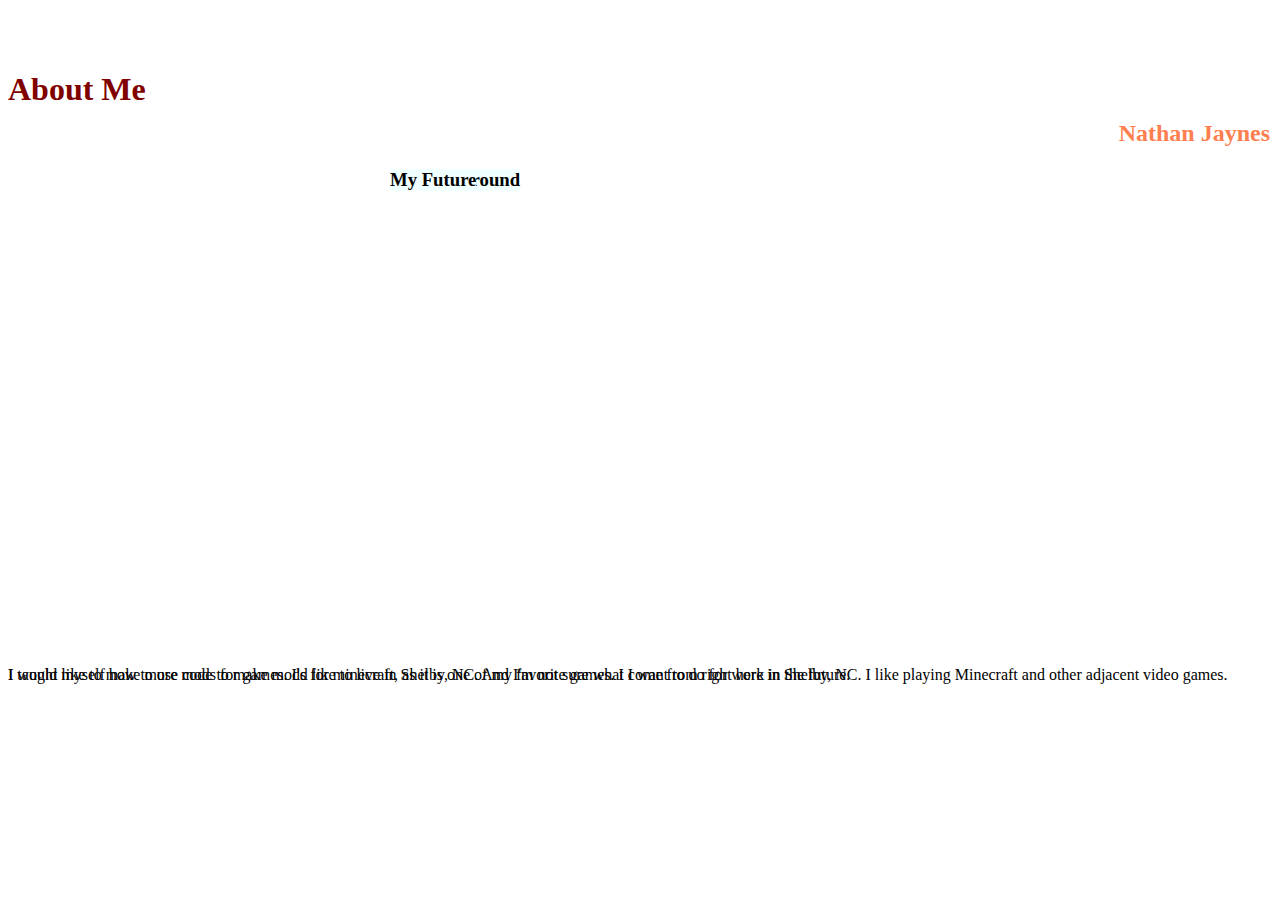
<file: absolute/index.html>
<!DOCTYPE HTML>
<html>
<head>
    <meta charset="utf-8">
    <meta name="viewport" content="width=device-width">
    <title>About Me</title>
    <link href="style.css" rel="stylesheet" type="text/css" />
</head>
<body>
<h1 class="header">
 
About Me
</h1>
<h2 class="name">
 
Nathan Jaynes
</h2>
<h3>
 
My Background
</h3>
<p>
 
I taught myself how to use code to make mods for minecraft, as it is one of my favorite games. I come from right here in Shelby, NC. I 
like playing Minecraft and other adjacent video games.
</p>
<h3>
 
My Future
</h3>
<p>
 
I would like to make more mods for games. I'd like to live in Shelby, NC. And I'm not sure what I want to do for work in the future.
</p>
</body>
</html>
</file>
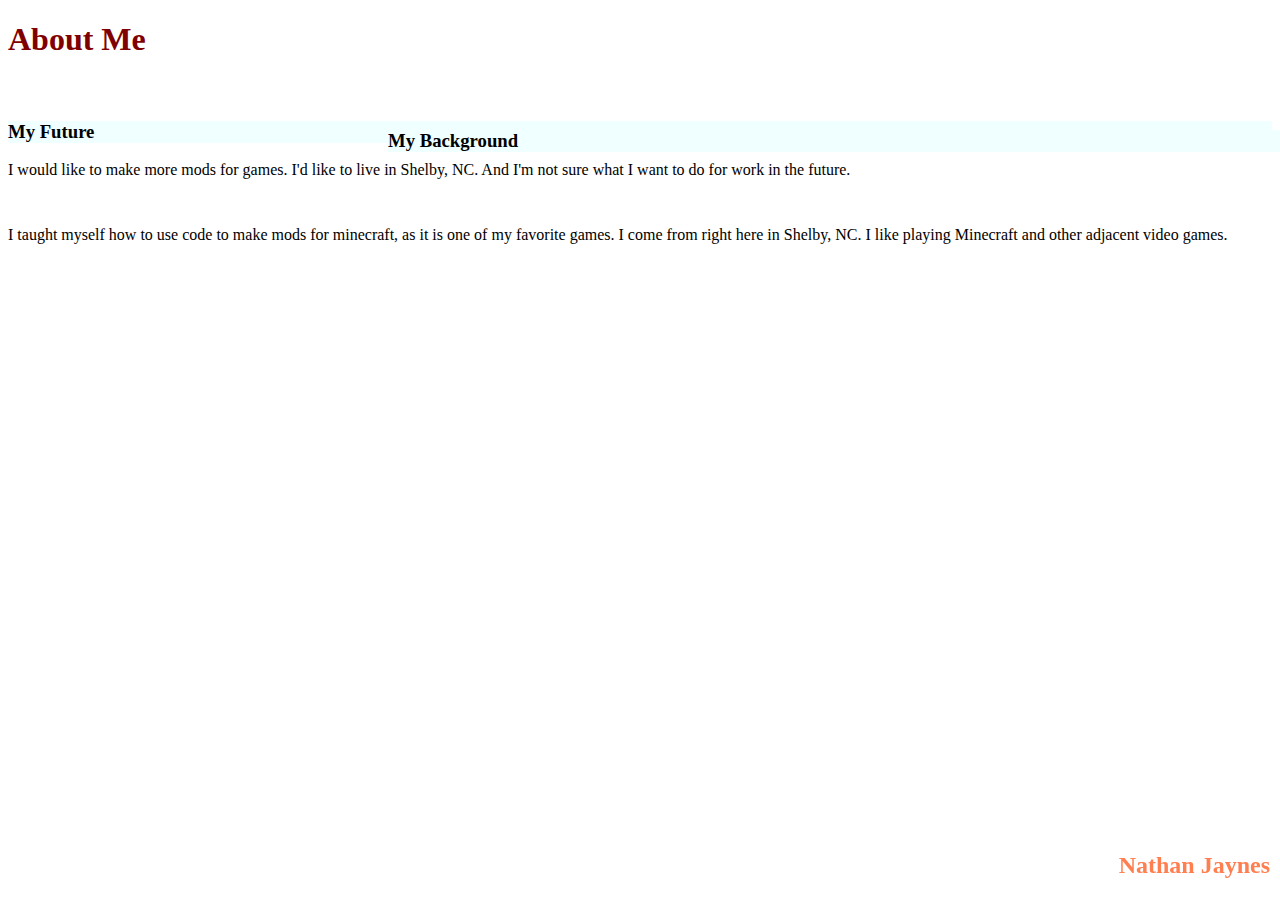
<file: different/index.html>
<!DOCTYPE HTML>
<html>
<head>
    <meta charset="utf-8">
    <meta name="viewport" content="width=device-width">
    <title>About Me</title>
    <link href="style.css" rel="stylesheet" type="text/css" />
</head>
<body>
<h1 class="header">
 
About Me
</h1>
<h2 class="name">
 
Nathan Jaynes
</h2>
<h3 id="h31">
 
My Background
</h3>
<p id="p1">
 
I taught myself how to use code to make mods for minecraft, as it is one of my favorite games. I come from right here in Shelby, NC. I 
like playing Minecraft and other adjacent video games.
</p>
<h3 id="h32">
 
My Future
</h3>
<p id="p2">
 
I would like to make more mods for games. I'd like to live in Shelby, NC. And I'm not sure what I want to do for work in the future.
</p>
</body>
</html>
</file>
<file: absolute/style.css>
.header {
    color: #800000;
    position:absolute;
    top: 50px;
}
.name {
    color:coral;
    position:absolute;
    top: 100px;
    right: 10px;
}
h3 {
    background-color: azure;
    position:absolute;
    top: 150px;
    left: 390px;
}
p {
    position:absolute;
    bottom: 200px;
}
</file>
<file: different/style.css>
.header {
    color: #800000;
    position:sticky;
}
.name {
    color:coral;
    position:fixed;
    bottom: 1px;
    right: 10px;
}
#h31 {
    background-color: azure;
    position:relative;
    top: 50px;
    left: 380px;
}
#h32 {
    background-color: azure;
    position:static;
    top: 500px;
    left: 380px;
}
#p1 {
    position: absolute;
    top: 210px;
}
#p2 {
    position:static;
    top: 1805px;
}
</file>
